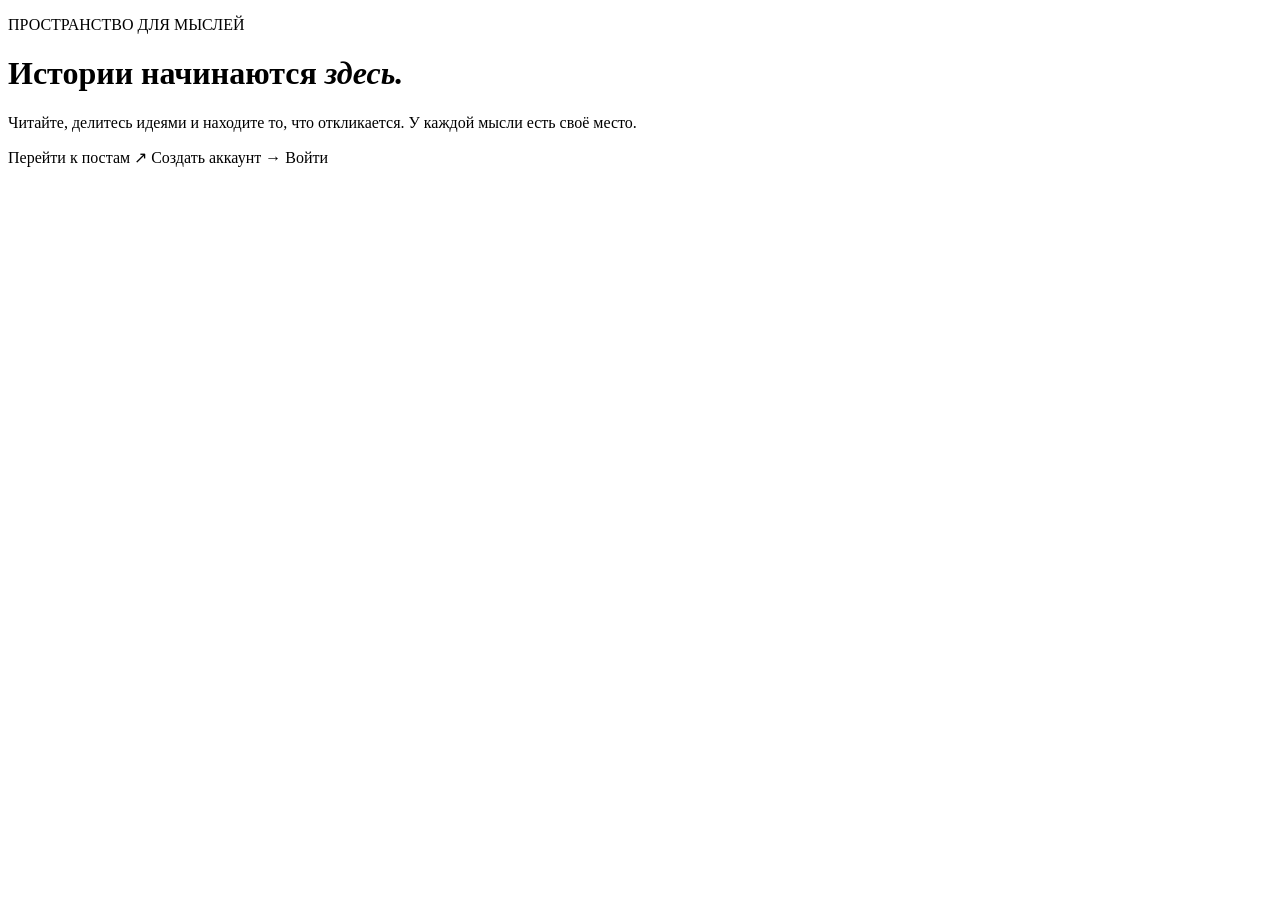
<file: src/main/resources/templates/index.html>
<!DOCTYPE html>
<html lang="ru" xmlns:th="http://www.thymeleaf.org">
<head>
    <meta charset="UTF-8">
    <meta name="viewport" content="width=device-width, initial-scale=1">
    <link rel="stylesheet" th:href="@{/css/theme.css}">
    <link rel="stylesheet" th:href="@{/css/style.css}">
    <title>Блог</title>
</head>
<body th:attr="data-theme=${currentTheme}">
<header th:replace="~{fragments/layout :: header}"></header>
<main class="page home-page">
    <div class="home-hero">
        <p class="eyebrow"><span></span> ПРОСТРАНСТВО ДЛЯ МЫСЛЕЙ</p>
        <h1>Истории начинаются <em>здесь.</em></h1>
        <p class="hero-description">Читайте, делитесь идеями и находите то, что откликается. У каждой мысли есть своё место.</p>
        <div class="hero-actions">
            <a class="button" th:href="@{/posts}">Перейти к постам <span aria-hidden="true">↗</span></a>
            <a class="text-link" th:href="@{/auth/register}">Создать аккаунт <span aria-hidden="true">→</span></a>
            <a class="text-link" th:href="@{/auth/login}">Войти</a>
        </div>
    </div>
</main>
<footer th:replace="~{fragments/layout :: footer}"></footer>
</body>
</html>
</file>
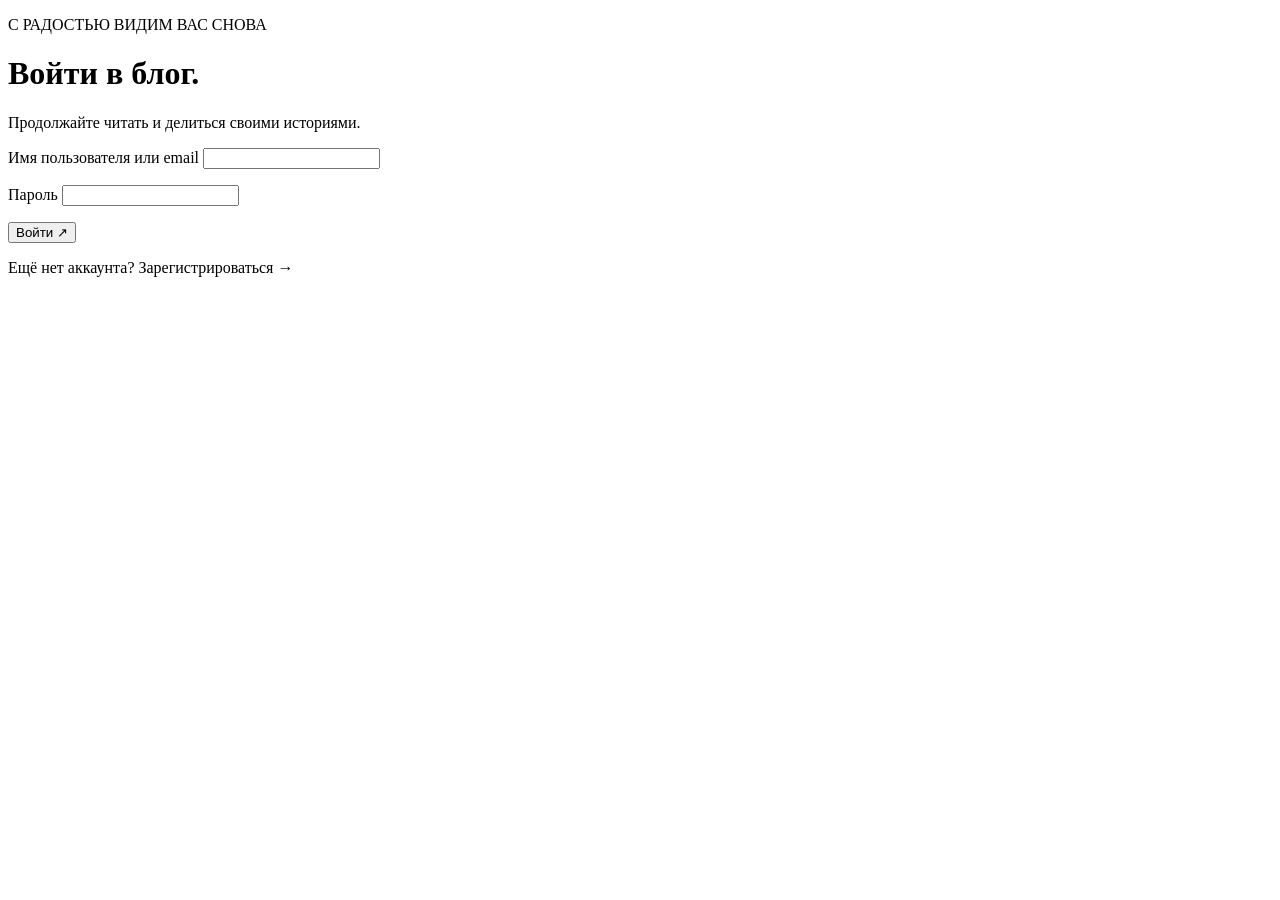
<file: src/main/resources/templates/login.html>
<!DOCTYPE html>
<html xmlns:th="http://www.thymeleaf.org">
<head>
    <meta charset="UTF-8">
    <meta name="viewport" content="width=device-width, initial-scale=1">
    <link rel="stylesheet" th:href="@{/css/theme.css}">
    <link rel="stylesheet" th:href="@{/css/style.css}">
    <title>Логин</title>
</head>
<body th:attr="data-theme=${currentTheme}">

<header th:replace="~{fragments/layout :: header}"></header>
<main class="page form-page"><div class="form-card"><p class="eyebrow"><span></span> С РАДОСТЬЮ ВИДИМ ВАС СНОВА</p>
<h1>Войти в блог<span class="brand-dot">.</span></h1>
<p class="muted">Продолжайте читать и делиться своими историями.</p>

<form th:action="@{/auth/login}" method="post">

    <label for="loginInput">Имя пользователя или email</label>
    <input id="loginInput" type="text" name="loginInput" required th:value="${loginRequest?.loginInput}">
    <div th:if="${loginRequest != null}" th:object="${loginRequest}">
        <p class="field-error" th:if="${#fields.hasErrors('loginInput')}" th:errors="*{loginInput}" role="alert"></p>
    </div>

    <label for="password">Пароль</label>
    <input id="password" type="password" name="password" required>
    <div th:if="${loginRequest != null}" th:object="${loginRequest}">
        <p class="field-error" th:if="${#fields.hasErrors('password')}" th:errors="*{password}" role="alert"></p>
    </div>

    <button type="submit">Войти <span aria-hidden="true">↗</span></button>

</form>
<p class="form-footnote">Ещё нет аккаунта? <a th:href="@{/auth/register}">Зарегистрироваться →</a></p>
</div></main>
<footer th:replace="~{fragments/layout :: footer}"></footer>

</body>
</html>
</file>
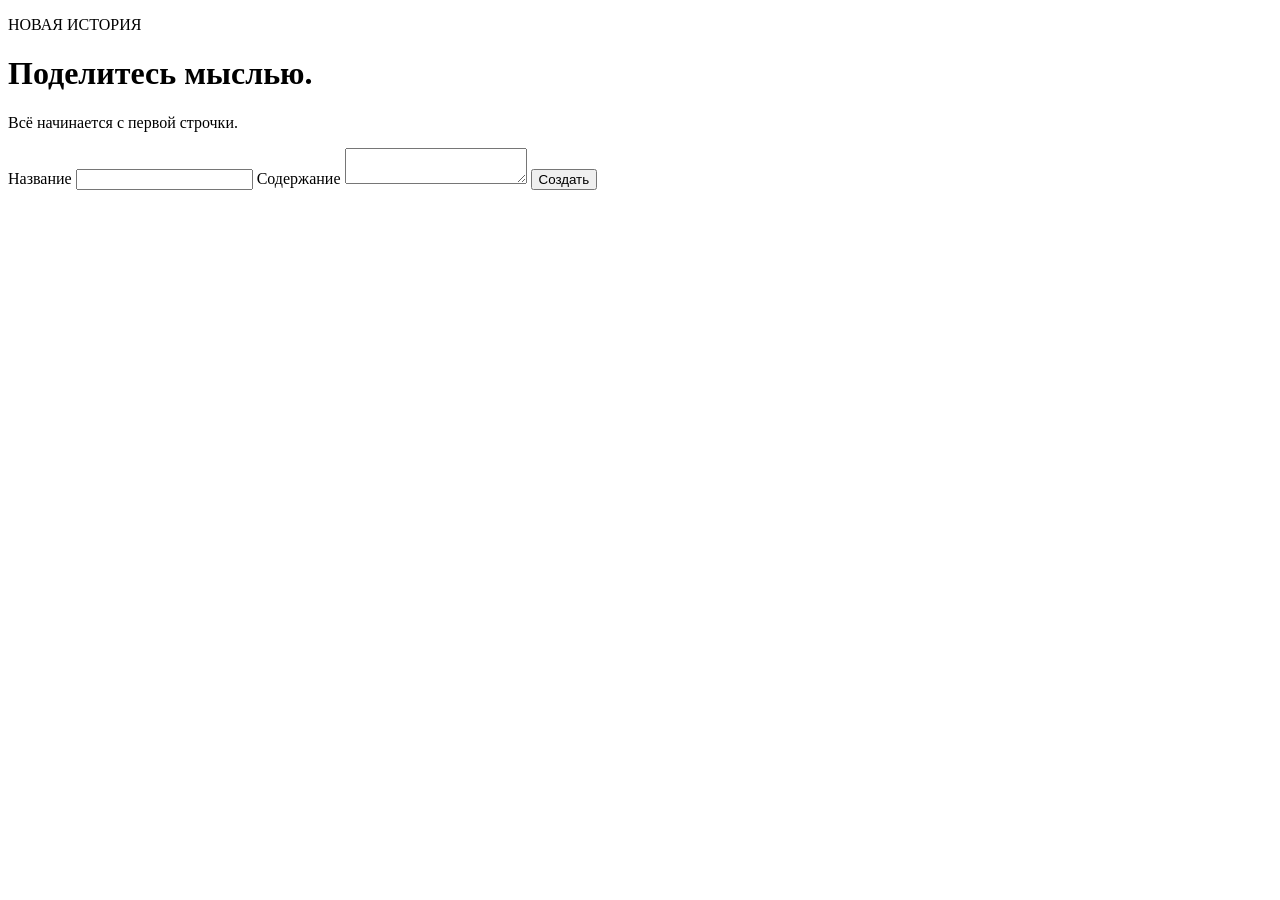
<file: src/main/resources/templates/post-create.html>
<!DOCTYPE html>
<html xmlns:th="http://www.thymeleaf.org" lang="ru">
<head>
    <meta charset="UTF-8">

    <meta name="viewport" content="width=device-width, initial-scale=1">
    <link rel="stylesheet" th:href="@{/css/theme.css}">
    <link rel="stylesheet" th:href="@{/css/style.css}">
    <title>Создание поста</title>
</head>
<body th:attr="data-theme=${currentTheme}">
<header th:replace="~{fragments/layout :: header}"></header>
<main class="page form-page"><div class="form-card editor-card"><p class="eyebrow"><span></span> НОВАЯ ИСТОРИЯ</p>
<h1>Поделитесь мыслью<span class="brand-dot">.</span></h1>
<p class="muted">Всё начинается с первой строчки.</p>
<form th:action="@{/posts}" method="post">

    <label for="title">Название</label>
    <input id="title" type="text" name="title" required minlength="3" maxlength="100">

    <label for="content">Содержание</label>
    <textarea id="content" name="content" required></textarea>
    <button type="submit">Создать</button>

</form>
</div></main>
<footer th:replace="~{fragments/layout :: footer}"></footer>
</body>
</html>
</file>
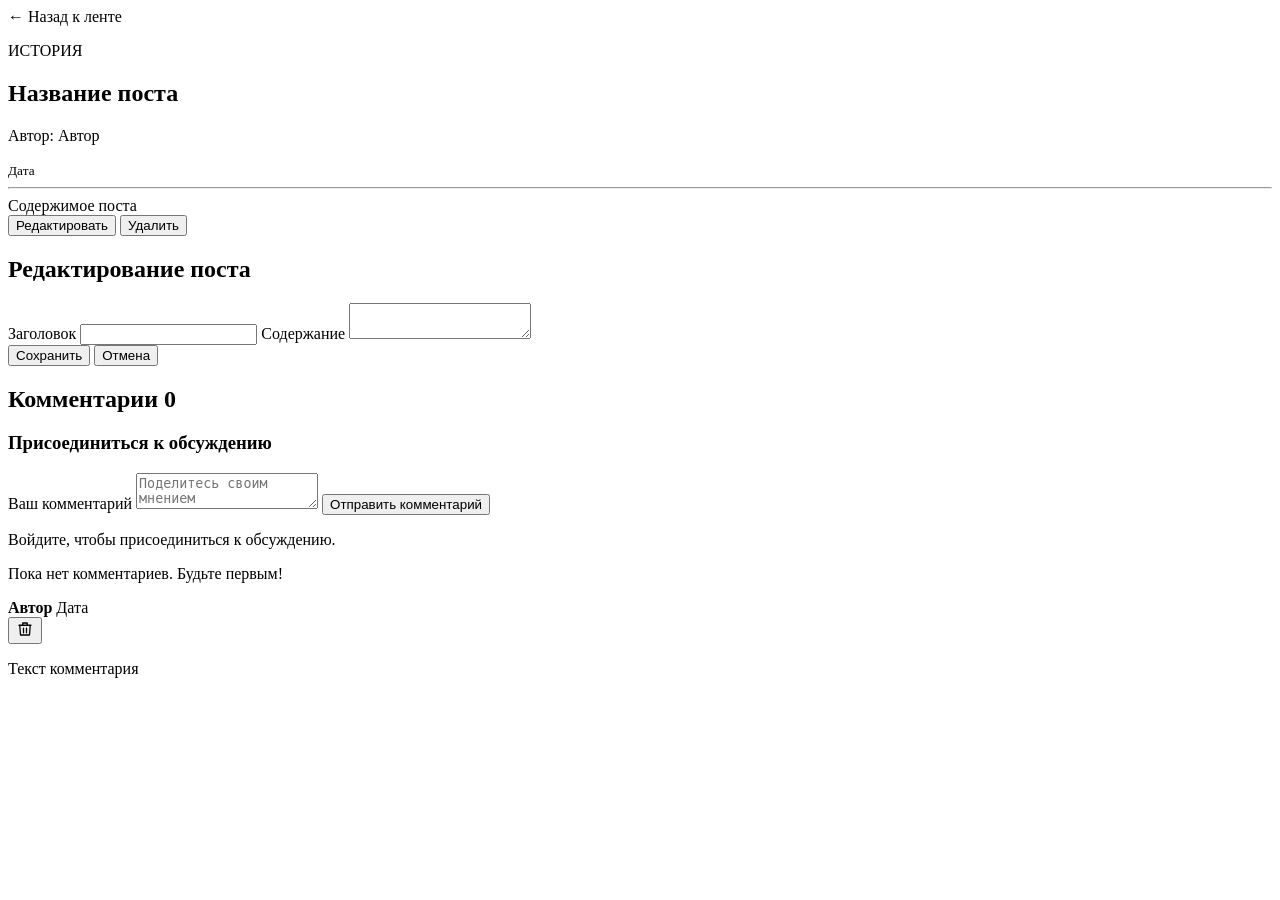
<file: src/main/resources/templates/post.html>
<!DOCTYPE html>
<html xmlns:th="http://www.thymeleaf.org" lang="ru">
<head>
    <meta charset="UTF-8">
    <meta name="viewport" content="width=device-width, initial-scale=1">
    <link rel="stylesheet" th:href="@{/css/theme.css}">
    <link rel="stylesheet" th:href="@{/css/style.css}">
    <title th:text="${post.title}">Пост</title>

</head>
<body th:attr="data-theme=${currentTheme}">
<header th:replace="~{fragments/layout :: header}"></header>
<main class="page detail-page" id="post-page" th:attr="data-post-id=${post.id},data-posts-url=@{/posts},data-csrf-token=${_csrf?.token},data-csrf-header=${_csrf?.headerName}">
<a class="back-link" th:href="@{/posts}">← Назад к ленте</a>

<article class="detail-card" id="post-view">
    <p class="eyebrow"><span></span> ИСТОРИЯ</p>

    <h1 th:text="${post.title}">Название поста</h1>

    <p>
        Автор:
        <span th:text="${post.author.username}">Автор</span>
    </p>

    <small th:attr="data-date=${post.createdAt}" th:text="${post.createdAt}">Дата</small>

    <hr>

    <div class="post-content"
         th:text="${post.content}">
        Содержимое поста
    </div>

    <div th:replace="~{fragments/like :: button(${post}, ${user})}"></div>

    <div class="actions"
         th:if="${user != null}">

        <button type="button"
                th:if="${user.id == post.author.id}"
                onclick="showEditForm()">
            Редактировать
        </button>

        <button type="button"
                th:if="${user.id == post.author.id or user.hasRole(T(ru.sfedu.blog.entity.UserRoleEnum).ADMIN)}"
                onclick="deletePost()">
            Удалить
        </button>

    </div>
</article>

<section id="edit-section"
         class="edit-section hidden"
         th:if="${user != null and user.id == post.author.id}">

    <h2>Редактирование поста</h2>

    <form th:action="@{/posts/{id}(id=${post.id})}"
          method="post">

        <input type="hidden" name="_method" value="PUT">

        <label for="title">Заголовок</label>
        <input type="text"
               id="title"
               name="title"
               th:value="${post.title}"
               maxlength="100"
               required>

        <label for="content">Содержание</label>
        <textarea id="content"
                  name="content"
                  required
                  th:text="${post.content}"></textarea>

        <div class="actions">
            <button type="submit">Сохранить</button>

            <button type="button" onclick="hideEditForm()">
                Отмена
            </button>
        </div>
    </form>
</section>

<section class="comments-section" aria-labelledby="comments-heading">
    <div class="comments-heading">
        <h2 id="comments-heading">Комментарии <span th:text="${#lists.size(post.comments)}">0</span></h2>
    </div>

    <div class="comment-compose" th:if="${user != null}">
        <h3>Присоединиться к обсуждению</h3>
        <form th:action="@{/comments/{id}(id=${post.id})}" method="post">
            <label for="comment-text">Ваш комментарий</label>
            <textarea id="comment-text" name="text" maxlength="1000" required
                      placeholder="Поделитесь своим мнением"></textarea>
            <button type="submit">Отправить комментарий</button>
        </form>
    </div>
    <p class="comment-login" th:if="${user == null}">
        <a th:href="@{/auth/login}">Войдите</a>, чтобы присоединиться к обсуждению.
    </p>

    <p class="comments-empty" th:if="${#lists.isEmpty(post.comments)}">Пока нет комментариев. Будьте первым!</p>
    <div class="comment-list" th:unless="${#lists.isEmpty(post.comments)}">
        <article class="comment-card" th:each="comment : ${post.comments}">
            <div class="comment-header">
                <div class="comment-meta">
                    <strong th:text="${comment.authorUsername}">Автор</strong>
                    <time th:attr="datetime=${comment.createdAt},data-date=${comment.createdAt}" th:text="${comment.createdAt}">Дата</time>
                </div>
                <form class="comment-delete-form" th:if="${user != null and (user.id == comment.authorId or user.hasRole(T(ru.sfedu.blog.entity.UserRoleEnum).ADMIN))}"
                      th:action="@{/comments/{id}(id=${comment.id})}" method="post">
                    <input type="hidden" name="_method" value="DELETE">
                    <button class="comment-delete" type="submit" aria-label="Удалить комментарий" title="Удалить комментарий">
                        <svg aria-hidden="true" width="18" height="18" viewBox="0 0 24 24" fill="none" stroke="currentColor" stroke-width="1.7" stroke-linecap="round" stroke-linejoin="round"><path d="M4 7h16M10 11v6m4-6v6M5 7l1 13h12l1-13M9 7V4h6v3"/></svg>
                    </button>
                </form>
            </div>
            <p class="comment-text" th:text="${comment.text}">Текст комментария</p>
        </article>
    </div>
</section>
</main>
<footer th:replace="~{fragments/layout :: footer}"></footer>
<script th:src="@{/js/date.js}" defer></script>
<script th:src="@{/js/post.js}" defer></script>
<script th:src="@{/js/like.js}" defer></script>

</body>
</html>
</file>
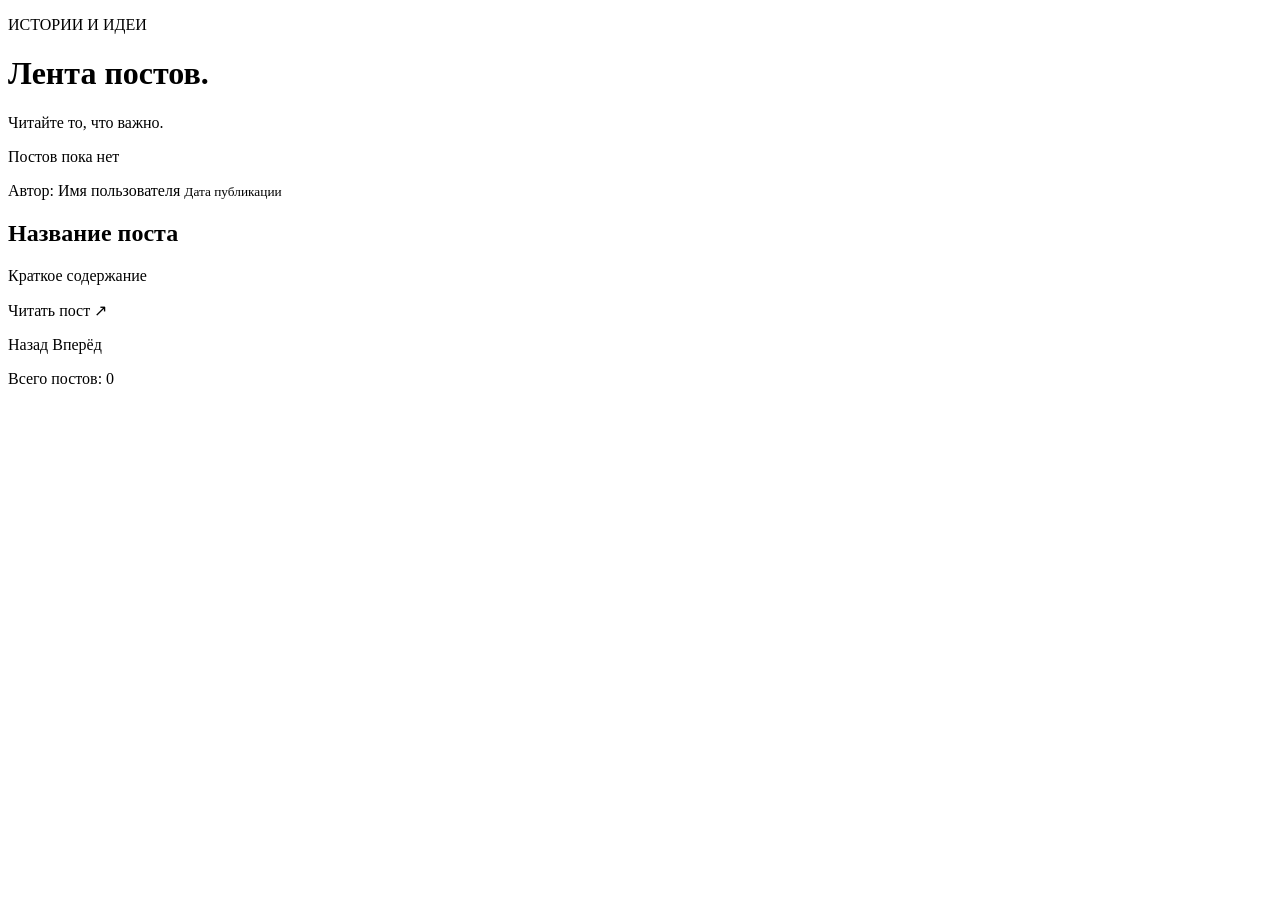
<file: src/main/resources/templates/posts.html>
<!DOCTYPE html>
<html xmlns:th="http://www.thymeleaf.org">
<head>
    <meta charset="UTF-8">
    <meta name="viewport" content="width=device-width, initial-scale=1">
    <link rel="stylesheet" th:href="@{/css/theme.css}">
    <link rel="stylesheet" th:href="@{/css/style.css}">
    <title>Лента</title>
</head>
<body th:attr="data-theme=${currentTheme}">

<header th:replace="~{fragments/layout :: header}"></header>
<main class="page feed-page" th:attr="data-csrf-token=${_csrf?.token},data-csrf-header=${_csrf?.headerName}">
<div class="section-heading"><div><p class="eyebrow"><span></span> ИСТОРИИ И ИДЕИ</p><h1>Лента постов<span class="brand-dot">.</span></h1></div><p>Читайте то, что важно.</p></div>

<div class="empty-state" th:if="${posts.isEmpty()}">
    <p>Постов пока нет</p>
</div>

<div class="post-list"><div th:each="post : ${posts.content}">
    <article class="post-card">
        <div class="post-card-meta">
            <span>Автор:
                <span th:text="${post.author.username}">Имя пользователя</span>
            </span>
            <small th:attr="data-date=${post.createdAt}" th:text="${post.createdAt}">Дата публикации</small>
        </div>
        <h2 th:text="${post.title}">Название поста</h2>

        <p th:text="${#strings.abbreviate(post.content, 150)}">
            Краткое содержание
        </p>

        <p>
            <a th:href="@{/posts/{id}(id=${post.id})}">
                Читать пост <span aria-hidden="true">↗</span>
            </a>
        </p>
        <div th:replace="~{fragments/like :: button(${post}, ${user})}"></div>
    </article>
</div></div>

<div class="pagination" th:if="${posts.totalPages > 1}">

    <a th:if="${posts.hasPrevious()}"
       th:href="@{/posts(page=${posts.number - 1}, size=${posts.size})}">
        Назад
    </a>

    <span th:each="pageNumber : ${#numbers.sequence(0, posts.totalPages - 1)}">

        <strong th:if="${pageNumber == posts.number}"
                th:text="${pageNumber + 1}"></strong>

        <a th:unless="${pageNumber == posts.number}"
           th:href="@{/posts(page=${pageNumber}, size=${posts.size})}"
           th:text="${pageNumber + 1}"></a>

    </span>

    <a th:if="${posts.hasNext()}"
       th:href="@{/posts(page=${posts.number + 1}, size=${posts.size})}">
        Вперёд
    </a>

</div>

<p class="feed-count">
    Всего постов:
    <span th:text="${posts.totalElements}">0</span>
</p>
</main>
<footer th:replace="~{fragments/layout :: footer}"></footer>
<script th:src="@{/js/date.js}" defer></script>
<script th:src="@{/js/like.js}" defer></script>

</body>
</html>
</file>
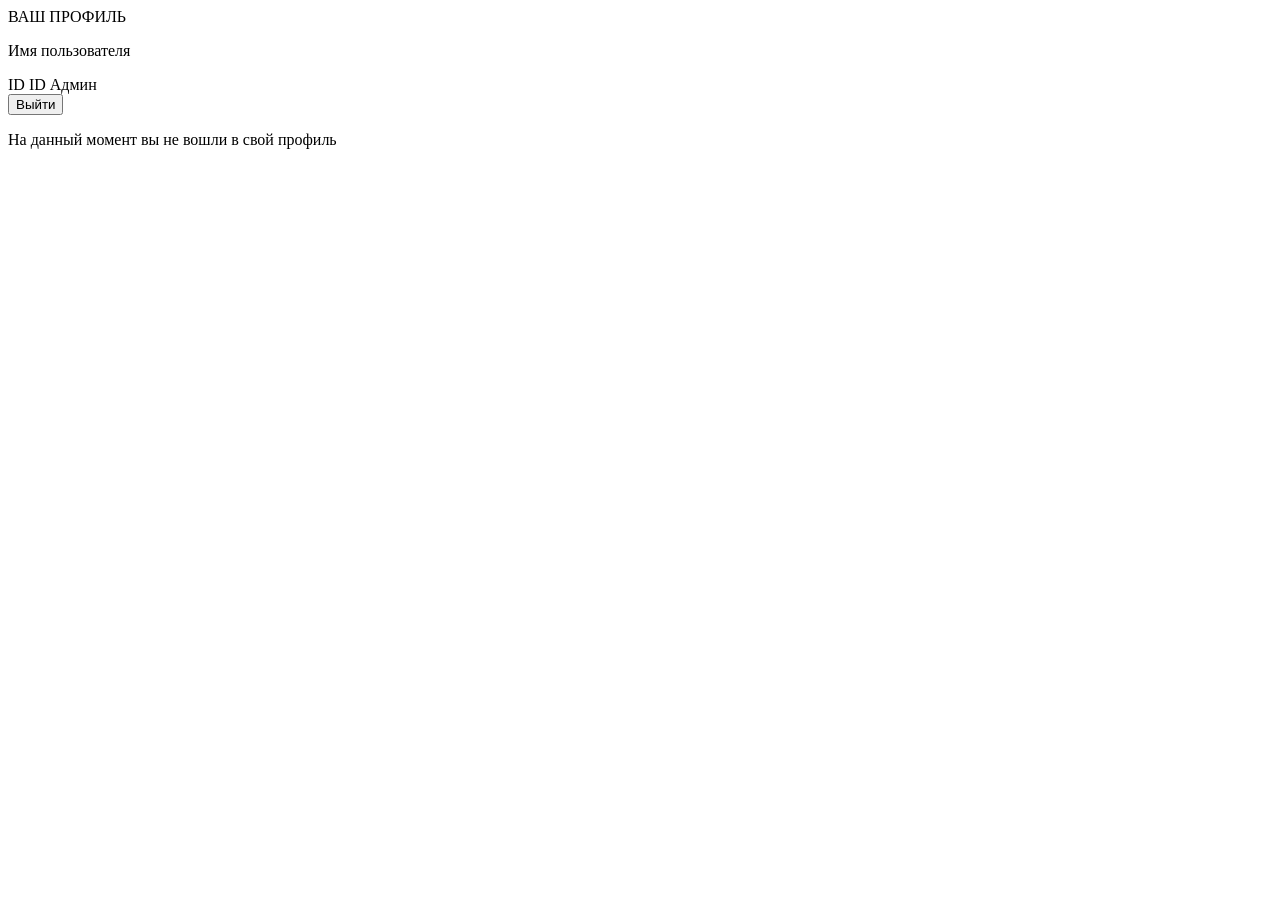
<file: src/main/resources/templates/profile.html>
<!DOCTYPE html>
<html xmlns:th="http://www.thymeleaf.org">
<head>
    <meta charset="UTF-8">
    <meta name="viewport" content="width=device-width, initial-scale=1">
    <link rel="stylesheet" th:href="@{/css/theme.css}">
    <link rel="stylesheet" th:href="@{/css/style.css}">
    <title th:text="${user != null} ? |Профиль: ${user.username}| : 'Профиль'">Профиль</title>
</head>
<body th:attr="data-theme=${currentTheme}">
<header th:replace="~{fragments/layout :: header}"></header>
<main class="page feed-page">
<div class="profile-bar" th:if="${user != null}">
    <div>
        <span class="profile-label">ВАШ ПРОФИЛЬ</span>
        <p th:text="${user.username}">Имя пользователя</p>
        <span class="profile-id">ID <span th:text="${user.id}">ID</span></span>
        <span class="profile-id" th:if="${user.hasRole(T(ru.sfedu.blog.entity.UserRoleEnum).ADMIN)}">Админ</span>
    </div>
    <div class="profile-actions">
        <form th:action="@{/auth/logout}" method="post">
            <button class="button-quiet" type="submit">Выйти</button>
        </form>
    </div>
</div>
<div class="profile-bar" th:if="${user == null}">
    <p>На данный момент вы не вошли в свой профиль</p>
</div>
</main>
<footer th:replace="~{fragments/layout :: footer}"></footer>
</body>
</html>
</file>
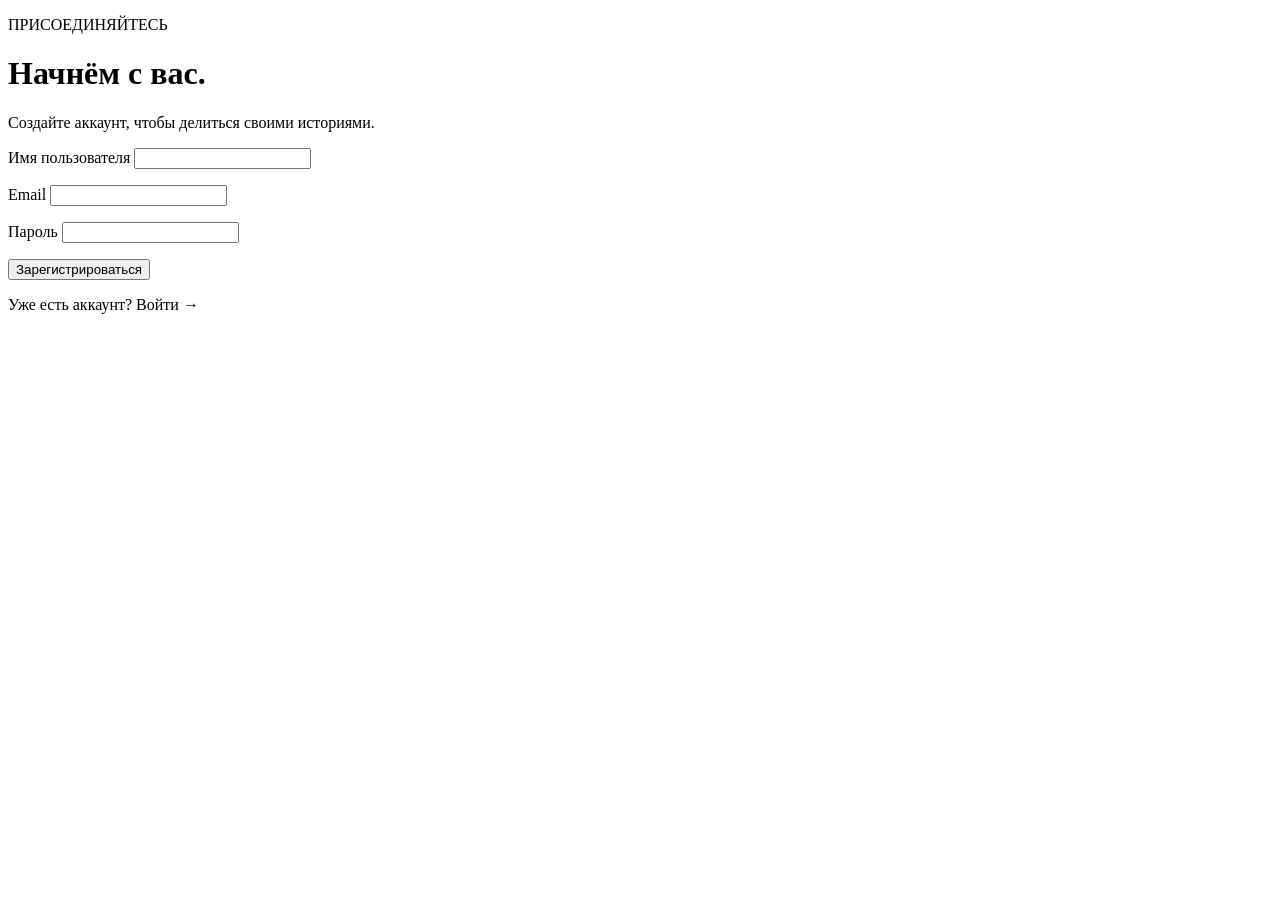
<file: src/main/resources/templates/register.html>
<!DOCTYPE html>
<html xmlns:th="http://www.thymeleaf.org">
<head>
    <meta charset="UTF-8">
    <meta name="viewport" content="width=device-width, initial-scale=1">
    <link rel="stylesheet" th:href="@{/css/theme.css}">
    <link rel="stylesheet" th:href="@{/css/style.css}">
    <title>Регистрация</title>
</head>
<body th:attr="data-theme=${currentTheme}">

<header th:replace="~{fragments/layout :: header}"></header>
<main class="page form-page"><div class="form-card"><p class="eyebrow"><span></span> ПРИСОЕДИНЯЙТЕСЬ</p>
<h1>Начнём с вас<span class="brand-dot">.</span></h1>
<p class="muted">Создайте аккаунт, чтобы делиться своими историями.</p>

<form id="register-form" th:action="@{/auth/register}" method="post">

    <label for="username">Имя пользователя</label>
    <input id="username" type="text" name="username" required minlength="3" maxlength="50"
           pattern="[a-zA-Z][a-zA-Z0-9_]{2,49}"
           title="От 3 до 50 символов: латинские буквы, цифры и _. Начните с буквы"
           th:value="${registerRequest?.username}">
    <div th:if="${registerRequest != null}" th:object="${registerRequest}">
        <p class="field-error" th:if="${#fields.hasErrors('username')}" th:errors="*{username}" role="alert"></p>
    </div>

    <label for="email">Email</label>
    <input id="email" type="email" name="email" required th:value="${registerRequest?.email}">
    <div th:if="${registerRequest != null}" th:object="${registerRequest}">
        <p class="field-error" th:if="${#fields.hasErrors('email')}" th:errors="*{email}" role="alert"></p>
    </div>

    <label for="password">Пароль</label>
    <input id="password" type="password" name="password" required>
    <div th:if="${registerRequest != null}" th:object="${registerRequest}">
        <p class="field-error" th:if="${#fields.hasErrors('password')}" th:errors="*{password}" role="alert"></p>
    </div>

    <button type="submit">Зарегистрироваться</button>

</form>
<p id="register-error" class="form-error" role="alert" th:if="${error != null}" th:text="${error}"></p>
<p class="form-footnote">Уже есть аккаунт? <a th:href="@{/auth/login}">Войти →</a></p>
</div></main>
<footer th:replace="~{fragments/layout :: footer}"></footer>
<script th:src="@{/js/register.js}" defer></script>

</body>
</html>
</file>
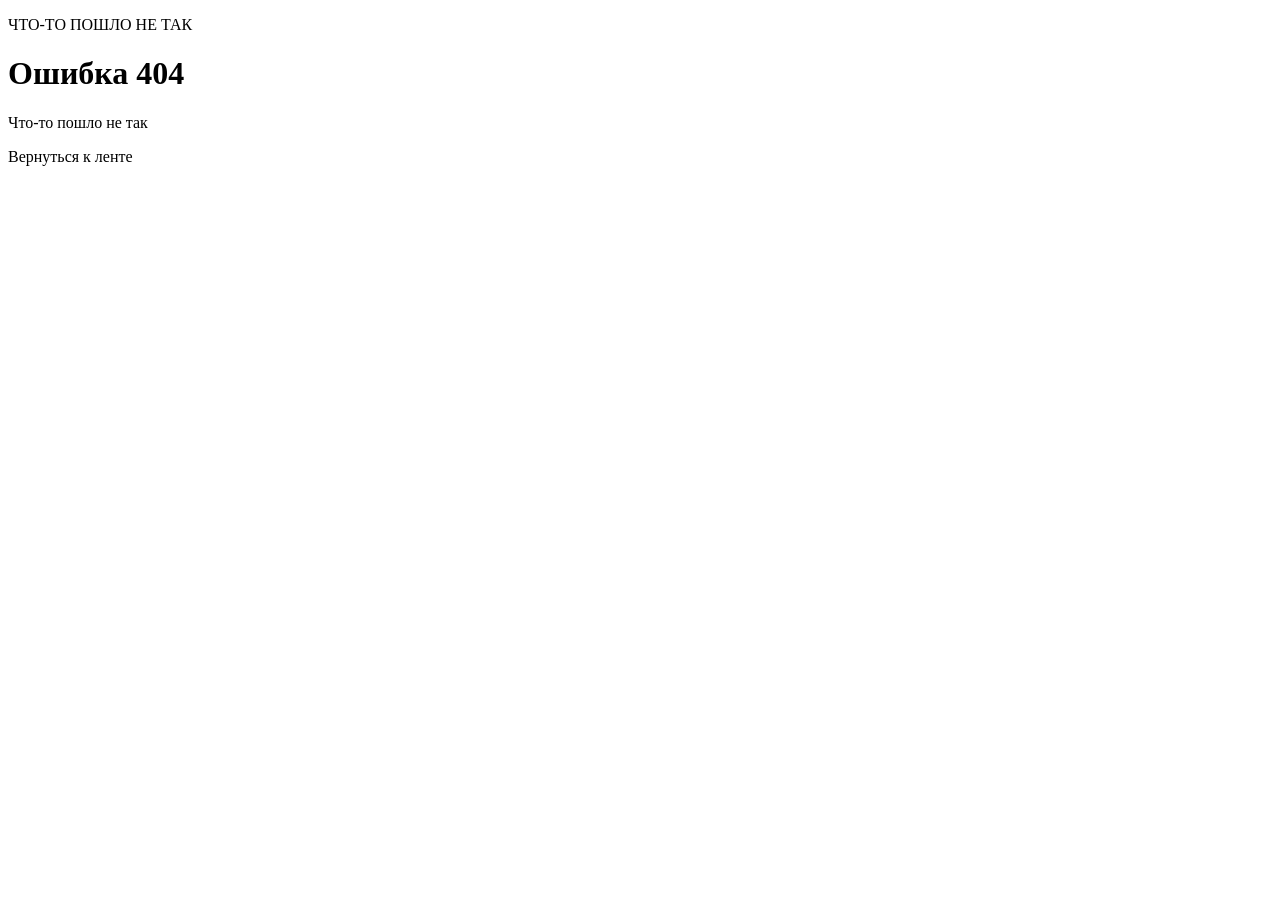
<file: src/main/resources/templates/errors/app-error.html>
<!DOCTYPE html>
<html xmlns:th="http://www.thymeleaf.org" lang="ru">
<head>
    <meta charset="UTF-8">
    <meta name="viewport" content="width=device-width, initial-scale=1">
    <link rel="stylesheet" th:href="@{/css/theme.css}">
    <link rel="stylesheet" th:href="@{/css/style.css}">
    <title>Ошибка</title>
</head>
<body th:attr="data-theme=${currentTheme}">

<header th:replace="~{fragments/layout :: header}"></header>
<main class="page form-page"><div class="form-card"><p class="eyebrow"><span></span> ЧТО-ТО ПОШЛО НЕ ТАК</p><h1>
    Ошибка <span th:text="${status}">404</span>
</h1>

<p th:text="${message}">
    Что-то пошло не так
</p>

<a th:href="@{/posts}">Вернуться к ленте</a>
</div></main>
<footer th:replace="~{fragments/layout :: footer}"></footer>

</body>
</html>
</file>
